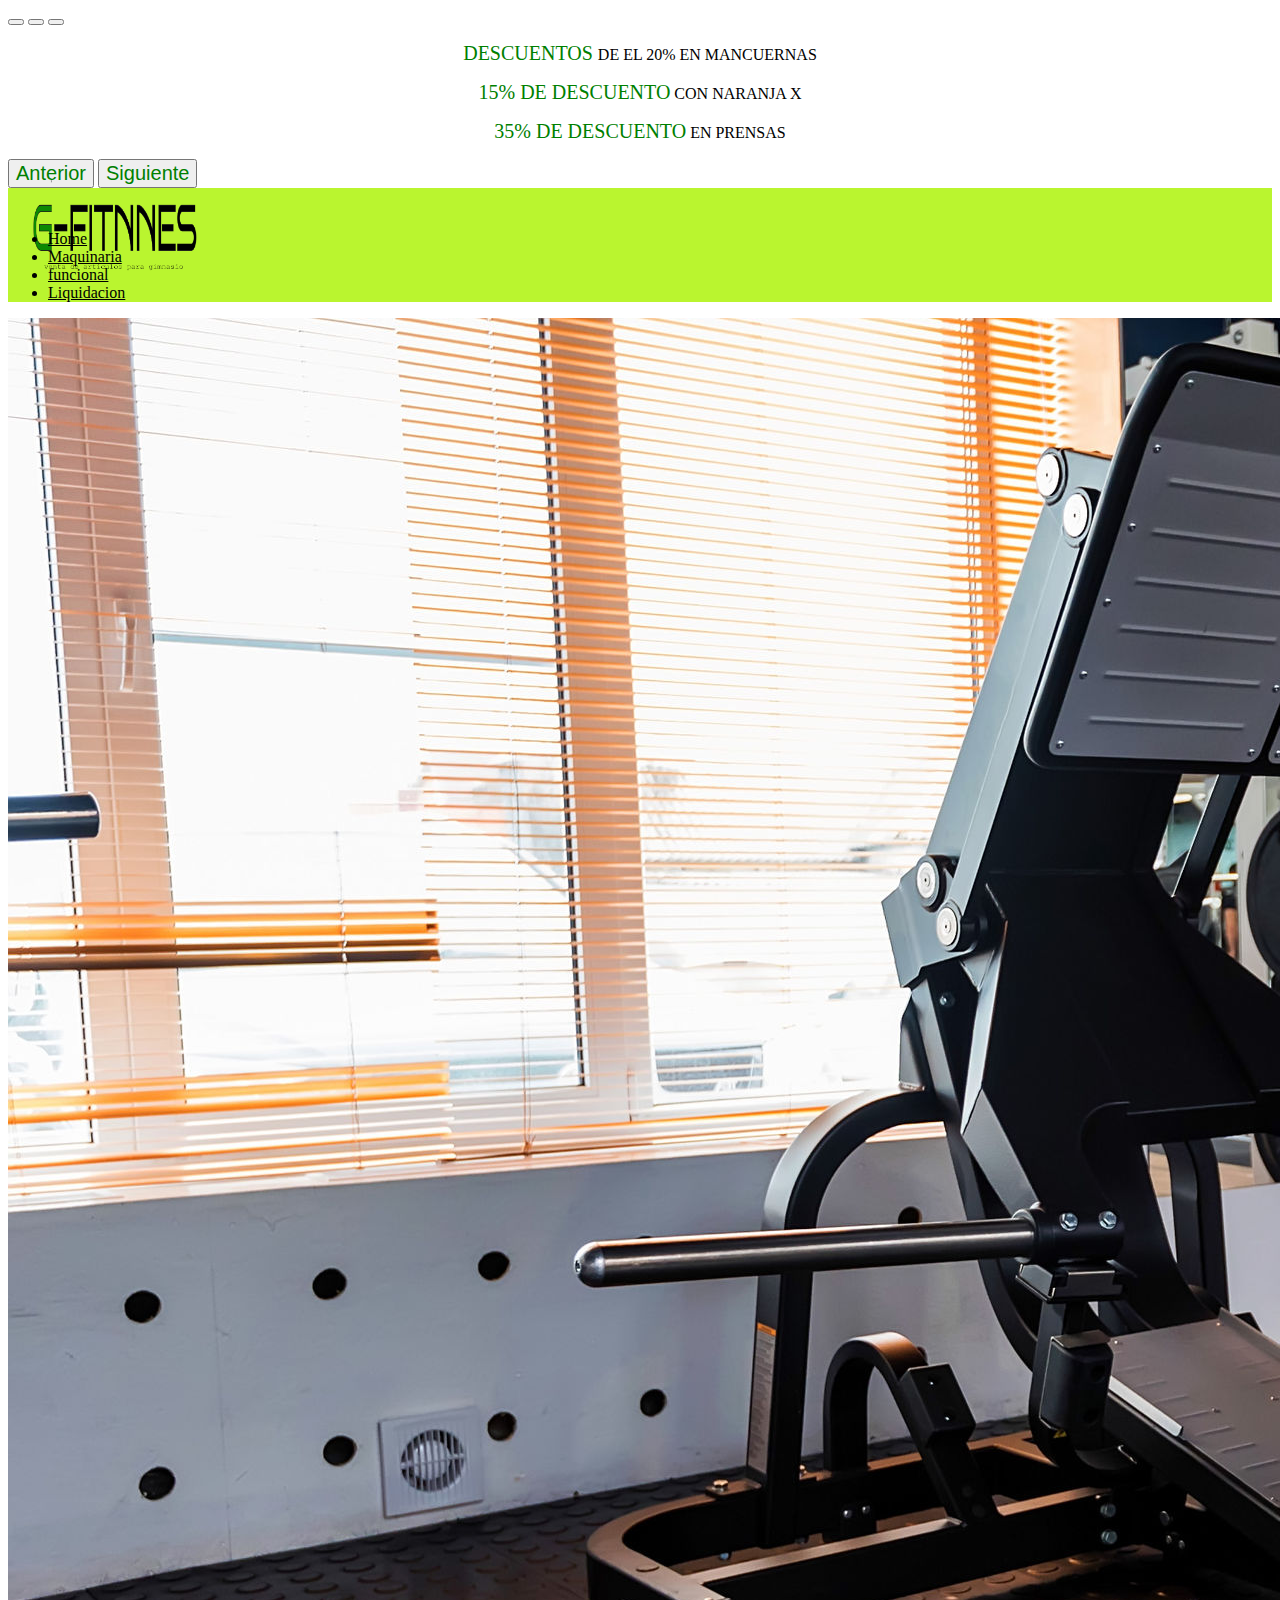
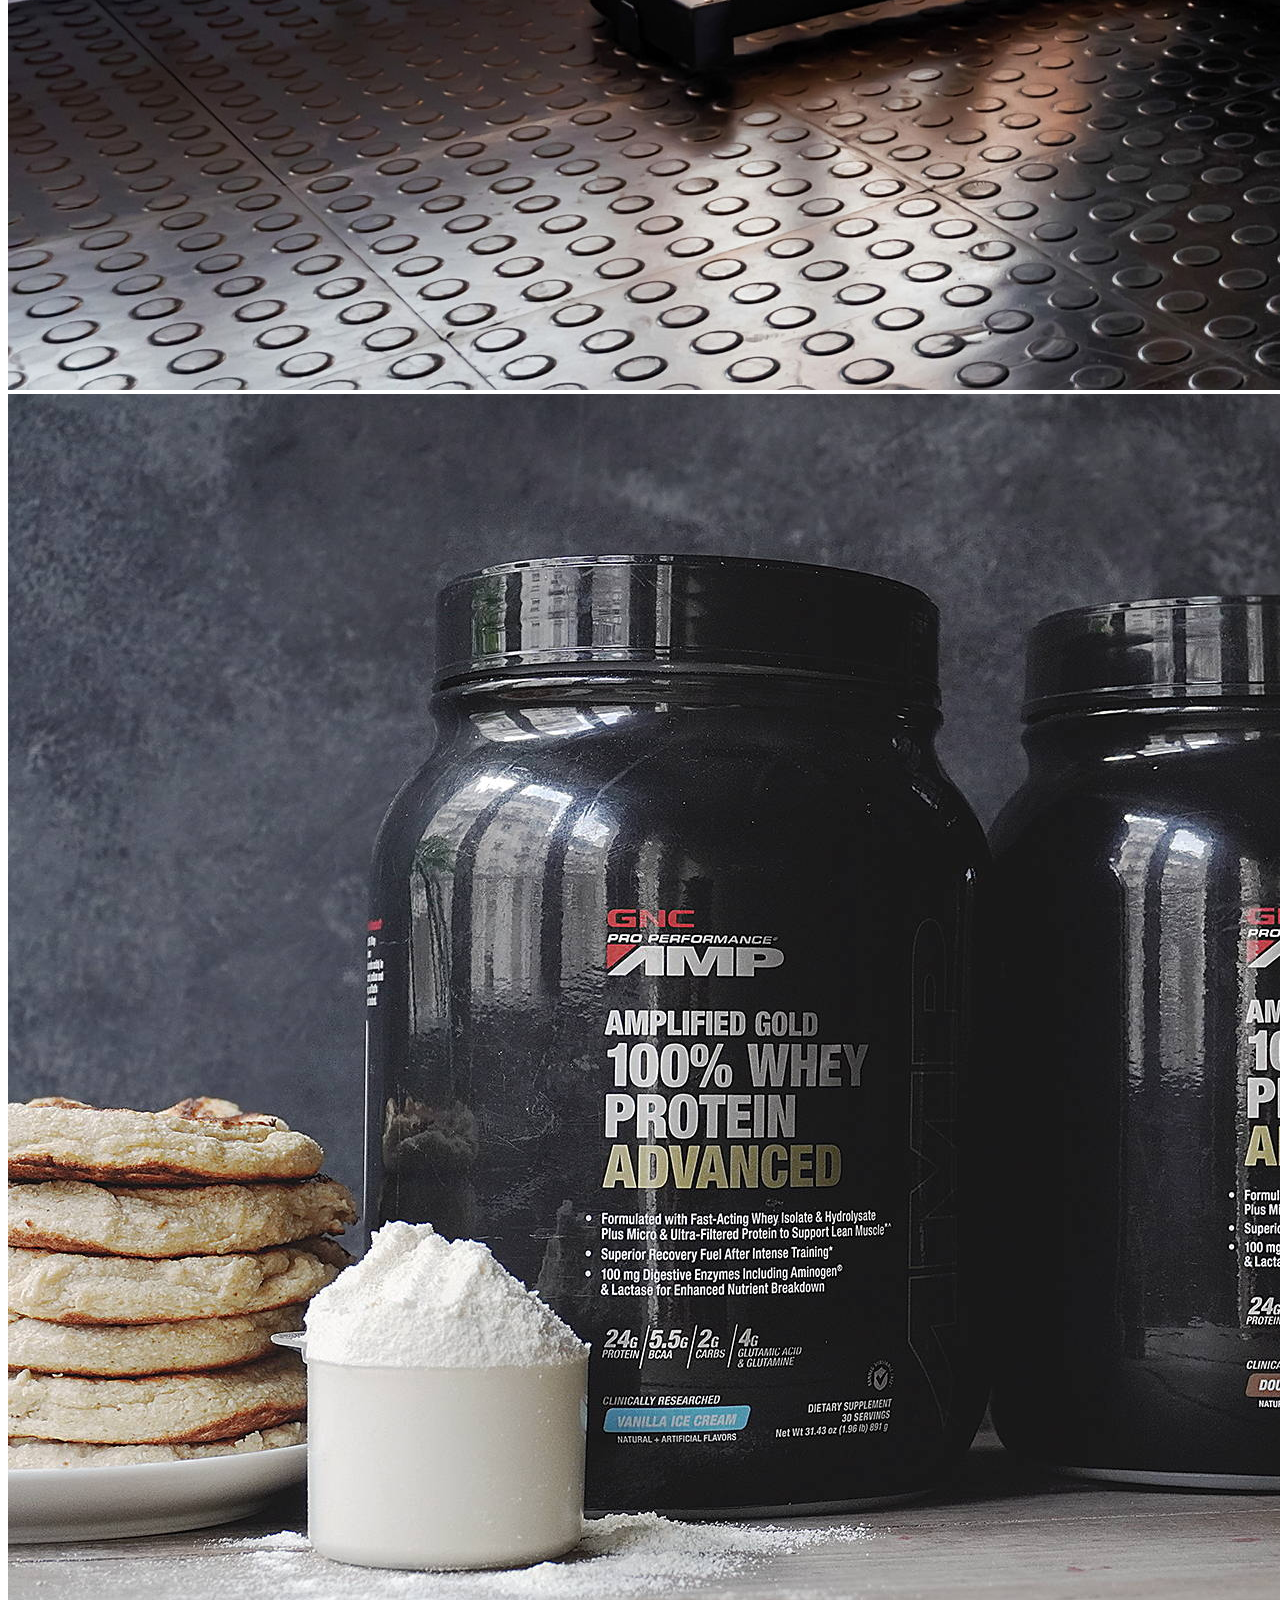
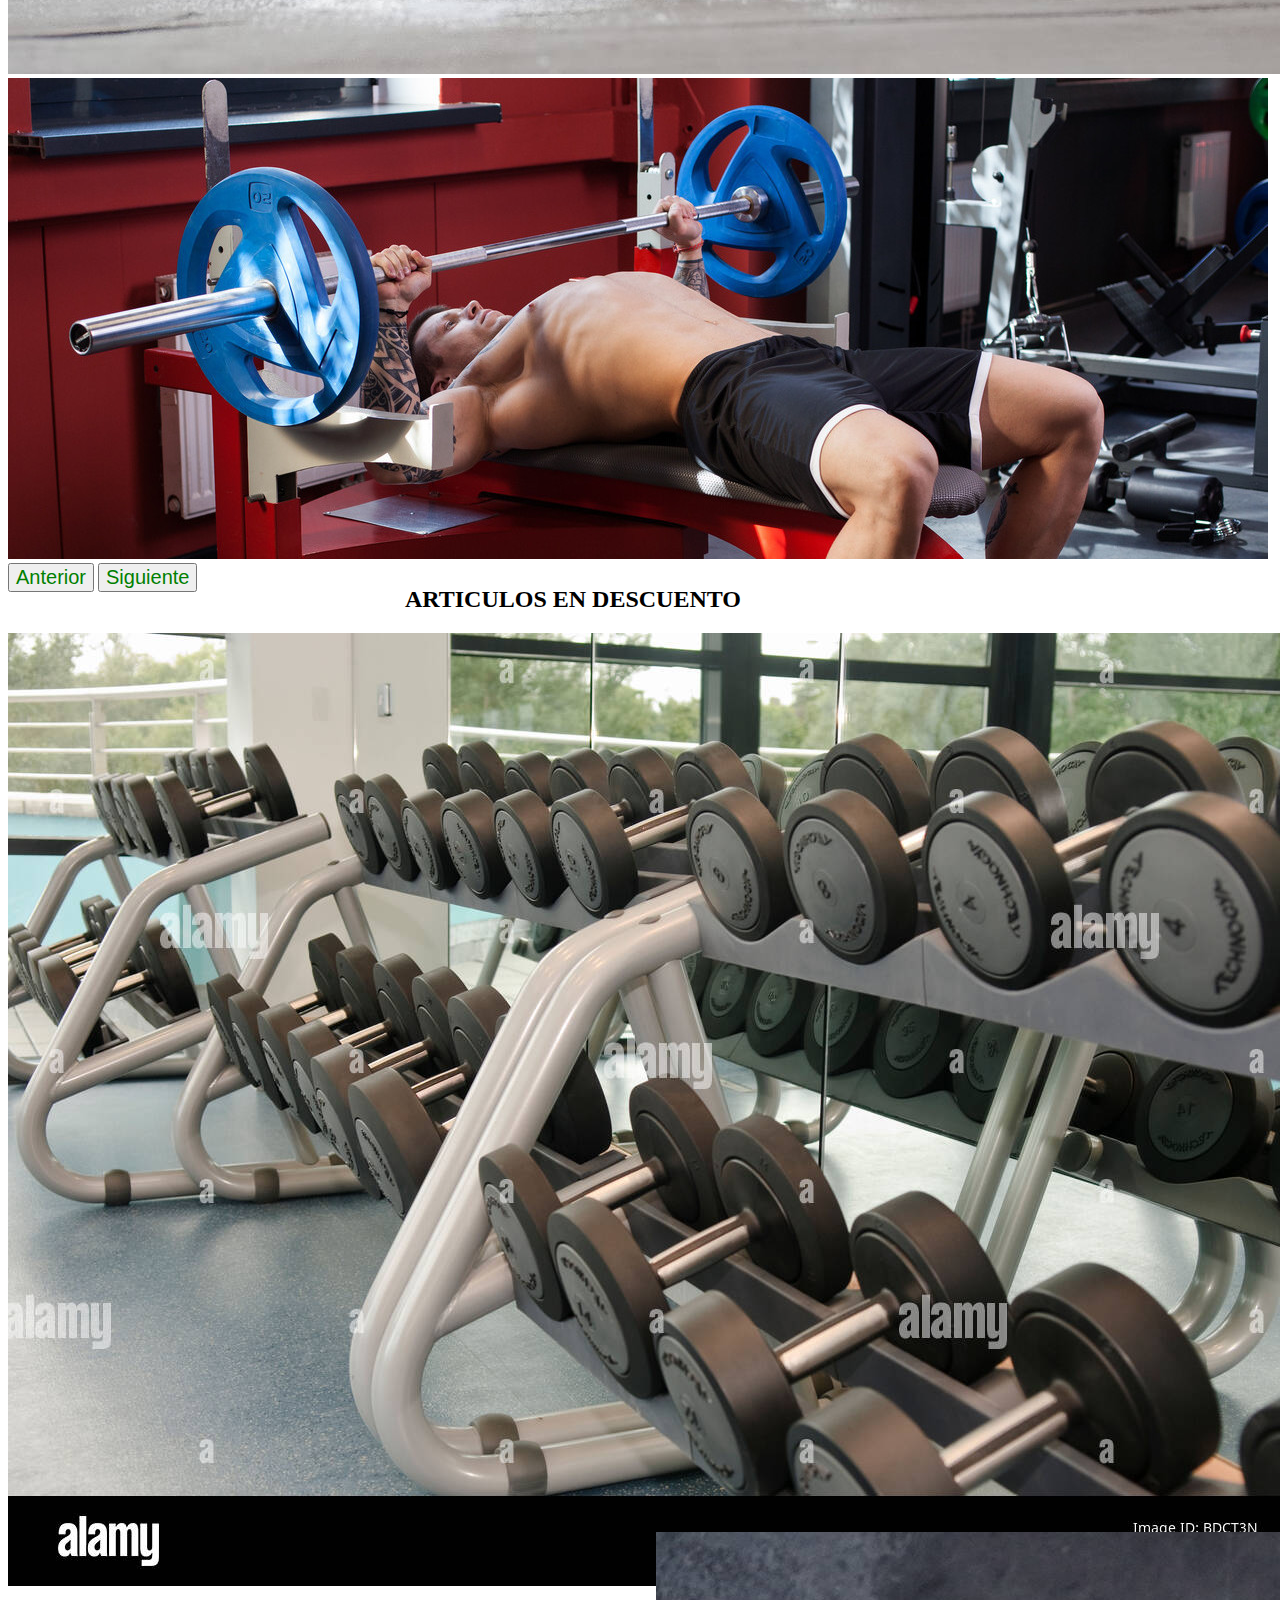
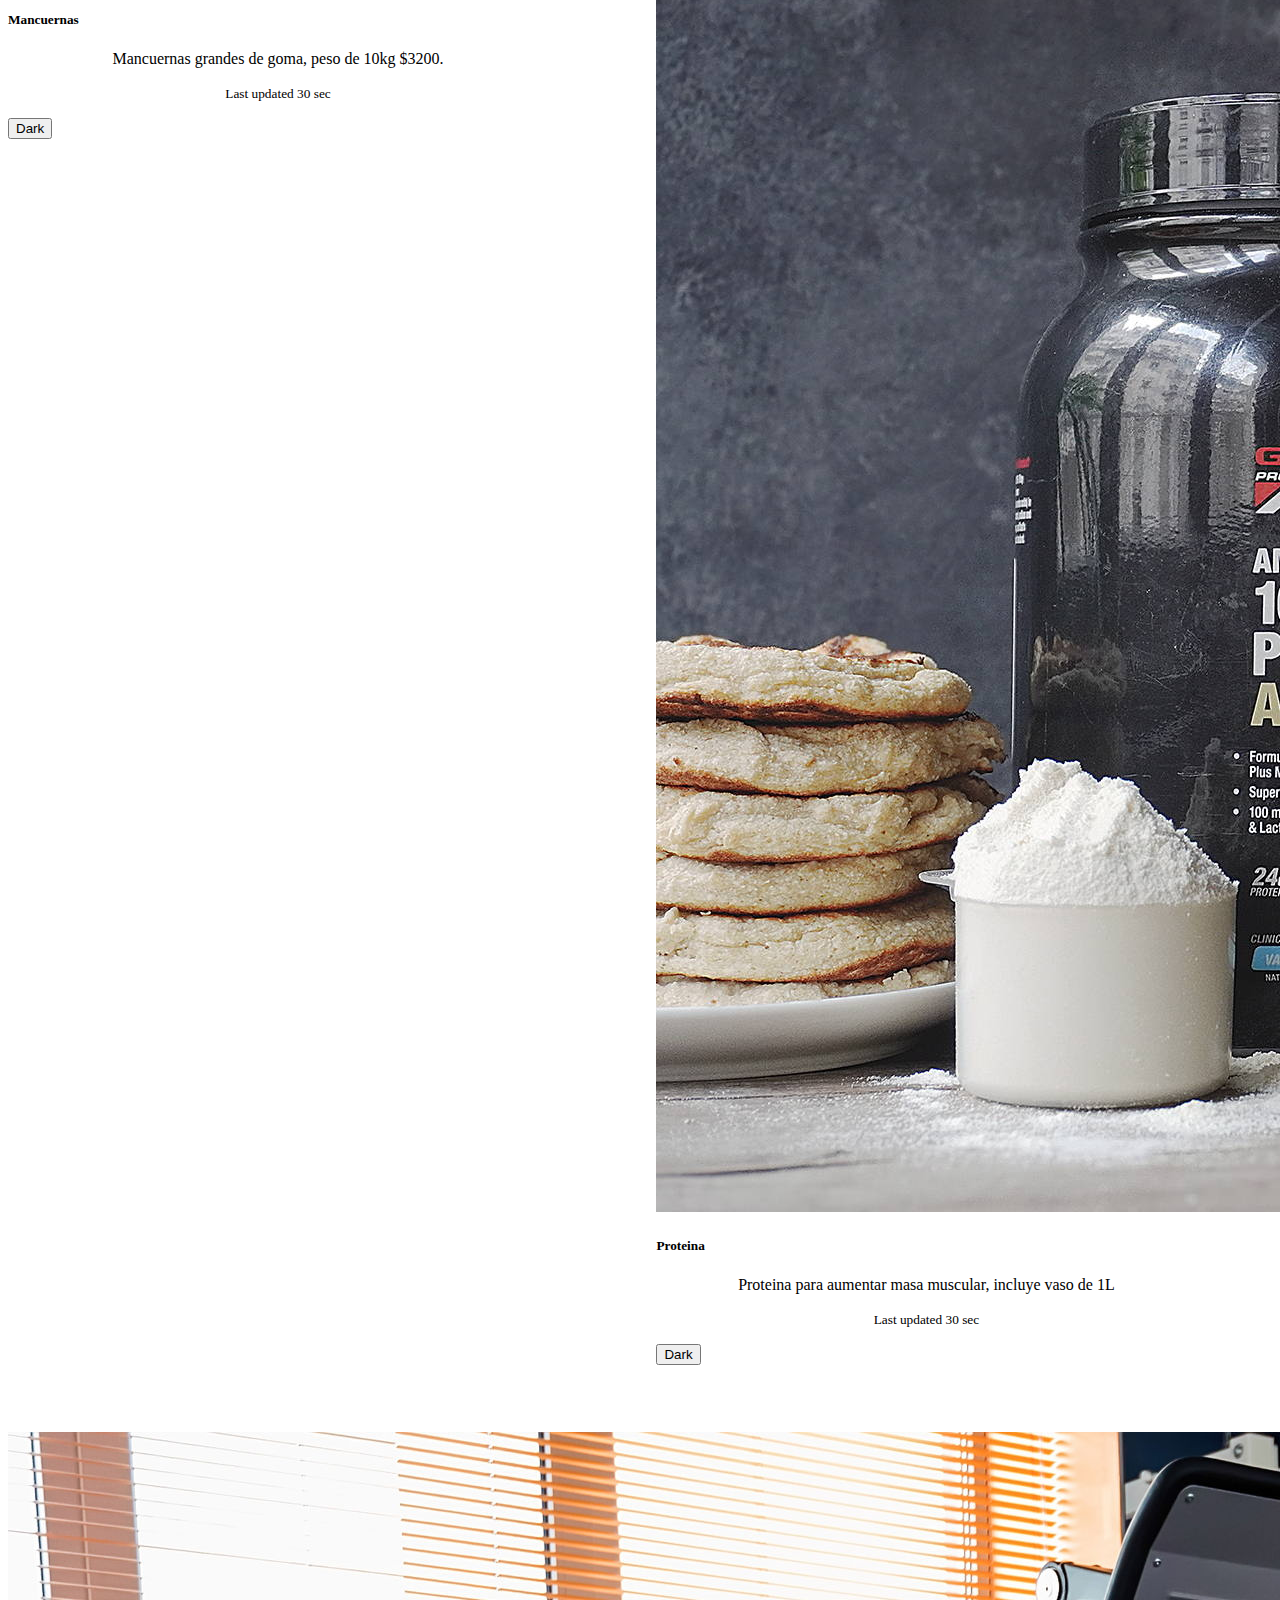
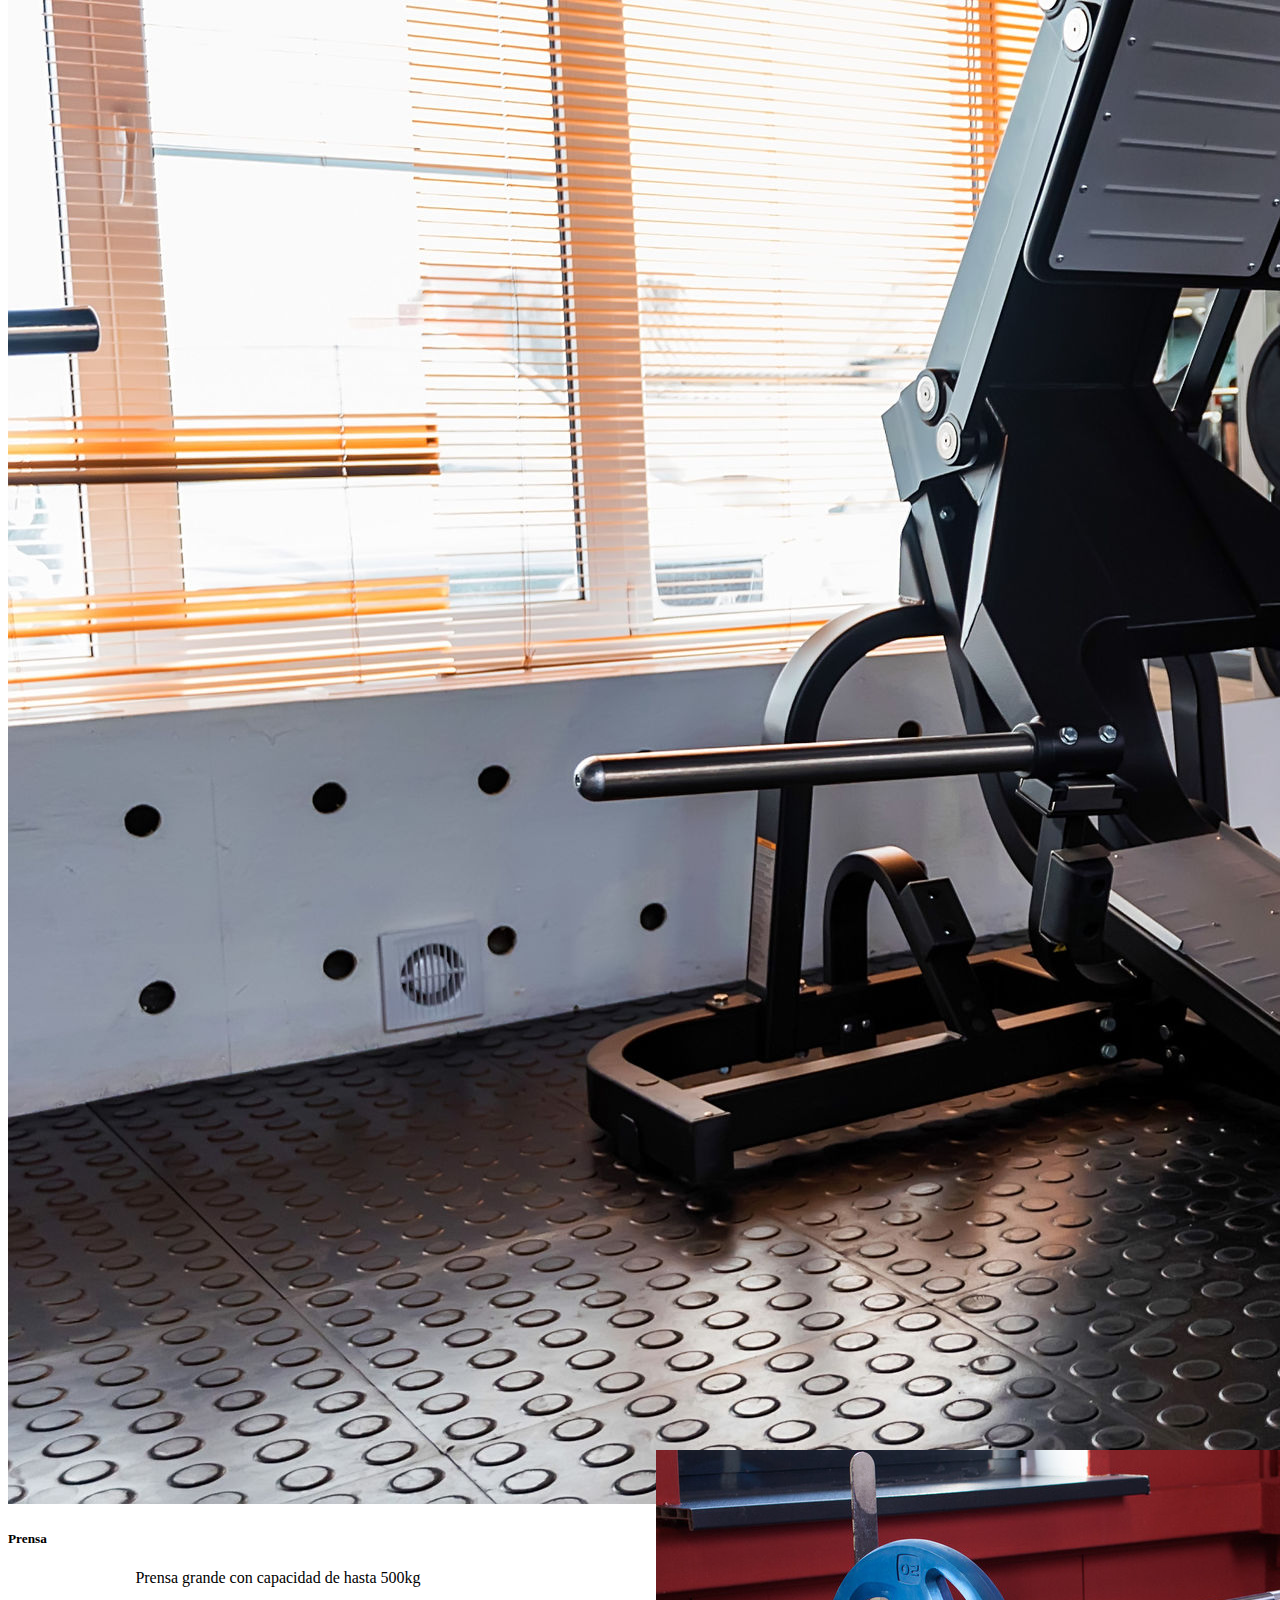
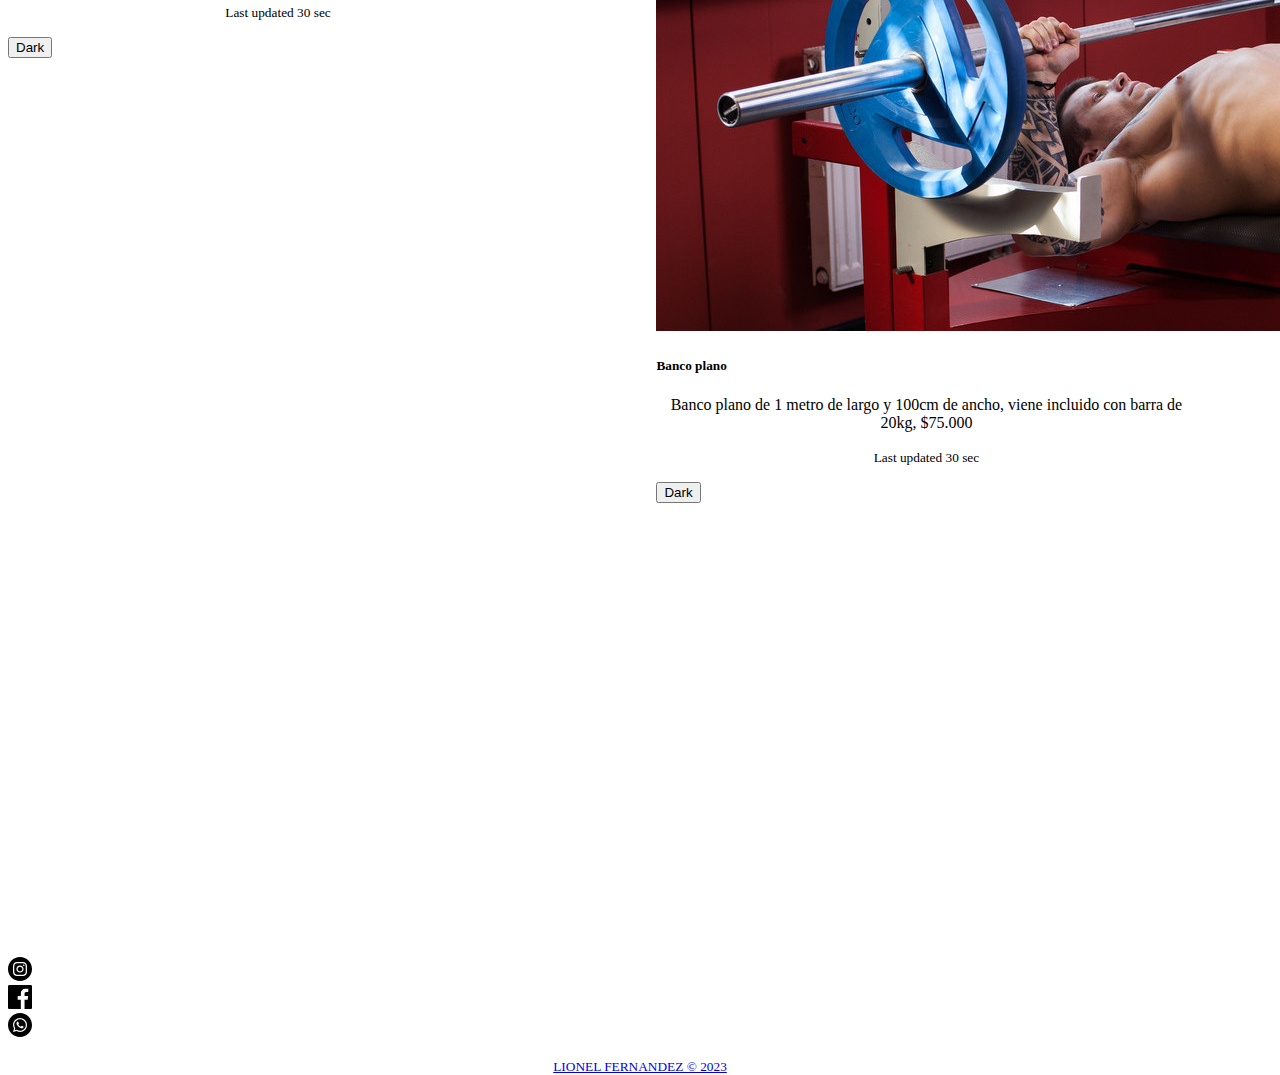
<file: carpeta7/clase6/clase 5-20230503T190252Z-001/clase 5/index.html>
<!DOCTYPE html>
<html lang="en">

<head>
  <meta charset="UTF-8">
  <meta http-equiv="X-UA-Compatible" content="IE=edge">
  <meta name="viewport" content="width=device-width, initial-scale=1.0">
  <title>G-FITNNES</title>
  <link href="https://cdn.jsdelivr.net/npm/bootstrap@5.1.3/dist/css/bootstrap.min.css" rel="stylesheet"
    integrity="sha384-1BmE4kWBq78iYhFldvKuhfTAU6auU8tT94WrHftjDbrCEXSU1oBoqyl2QvZ6jIW3" crossorigin="anonymous">
  <link rel="stylesheet" href="estilos.css">
</head>
 <body>

    

 </body>
<body>
  <!--ETIQUETAS DE TITULO
<h1> hola mundo</h1>
<h2>hola mundo</h2>
<H3>HOLA MUNDO</H3>
<H4>HOLA MUNDO</H4>
-->
<section class="banner">
  <div id="carouselExampleIndicators" class="carousel slide" data-bs-ride="carousel">
    <div class="carousel-indicators">
      <button type="button" data-bs-target="#carouselExampleIndicators" data-bs-slide-to="0" class="active" aria-current="true" aria-label="Slide 1"></button>
      <button type="button" data-bs-target="#carouselExampleIndicators" data-bs-slide-to="1" aria-label="Slide 2"></button>
      <button type="button" data-bs-target="#carouselExampleIndicators" data-bs-slide-to="2" aria-label="Slide 3"></button>
    </div>
    <div class="carousel-inner">
      <div class="carousel-item active">
       <p class="m"><span>DESCUENTOS </span>DE EL 20%  EN MANCUERNAS<img class="" ></p>
      </div>
      <div class="carousel-item">
        <p class=""><span>15% DE DESCUENTO</span> CON NARANJA X</p>
      </div>
      <div class="carousel-item">
        <p class="m"><span>35% DE DESCUENTO</span> EN PRENSAS</p>
      </div>
    </div>
    <button class="carousel-control-prev" type="button" data-bs-target="#carouselExampleIndicators" data-bs-slide="prev">
      <span class="carousel-control-prev-icon" aria-hidden="true"></span>
      <span class="visually-hidden">Anterior</span>
    </button>
    <button class="carousel-control-next" type="button" data-bs-target="#carouselExampleIndicators" data-bs-slide="next">
      <span class="carousel-control-next-icon" aria-hidden="true"></span>
      <span class="visually-hidden">Siguiente</span>
    </button>
  </div>
</section>


  <header class="navegacion">
    <section class="logo">
    <img class="logito" src="imagenes/logo.png">
  </section>
    <ul class="nav justify-content-center">
      <li class="nav-item">
        <a class="nav-link active" aria-current="page" href="#">Home</a>
      </li>
      <li class="nav-item">
        <a class="nav-link" href="maquinaria.html">Maquinaria</a>
      </li>
      <li class="nav-item">
        <a class="nav-link active" href="funcional.html">funcional</a>
        
      </li>
      <li class="nav-item">
        <a class="nav-link active" href="liquidacion.html">Liquidacion</a>
      </li>
    </ul>
  </header>


  



  <section class="banner2">
    <div id="carouselExampleInterval" class="carousel slide" data-bs-ride="carousel">
      <div class="carousel-inner">
        <div class="carousel-item active" data-bs-interval="10000">
          <img class="1" src="imagenes/prensa.jpg" class="d-block w-100" alt="...">
        </div>
        <div class="carousel-item" data-bs-interval="2000">
          <img class="2" src="imagenes/proteina.jpg" class="d-block w-100" alt="...">
        </div>
        <div class="carousel-item">
          <img class="3" src="imagenes/banco plano.jpeg" class="d-block w-100" alt="...">
        </div>
      </div>
      <button class="carousel-control-prev" type="button" data-bs-target="#carouselExampleInterval" data-bs-slide="prev">
        <span class="carousel-control-prev-icon" aria-hidden="true"></span>
        <span class="visually-hidden">Anterior</span>
      </button>
      <button class="carousel-control-next" type="button" data-bs-target="#carouselExampleInterval" data-bs-slide="next">
        <span class="carousel-control-next-icon" aria-hidden="true"></span>
        <span class="visually-hidden">Siguiente</span>
      </button>
    </div>
  <!--Seccion Tarjetas-->
  <section class="tarjetas">
    <h2>ARTICULOS EN DESCUENTO</h2>
    <div class="card mb-3" style="max-width: 540px;">
      <div class="row g-0">
        <div class="col-md-4">
          <img src="imagenes/rack-de-mancuernas-en-un-gimnasio-bdct3n.jpg" class="img-fluid rounded-start" alt="...">
        </div>
        <div class="col-md-8">
          <div class="card-body">
            <h5 class="card-title">Mancuernas</h5>
            <p class="card-text">Mancuernas grandes de goma, peso de 10kg
              $3200.</p>
            <p class="card-text"><small class="text-body-secondary">Last updated 30 sec</small></p>
            <button type="button" class="btn btn-success">Dark</button>
          </div>
        </div>
      </div>
    </div>
    <div class="tarjeta2 card mb-3" style="max-width: 540px;">
      <div class="row g-0">
        <div class="col-md-4">
          <img src="imagenes/proteina.jpg" class="img-fluid rounded-start" alt="...">
        </div>
        <div class="col-md-8">
          <div class="card-body">
            <h5 class="card-title">Proteina</h5>
            <p class="card-text">Proteina para aumentar masa muscular, incluye vaso de 1L </p>
            <p class="card-text"><small class="text-body-secondary">Last updated 30 sec</small></p>
            <button type="button" class="btn btn-success">Dark</button>
          </div>
        </div>
      </div>
    </div>
    <div class="tarjeta3 card mb-3" style="max-width: 540px;">
      <div class="row g-0">
        <div class="col-md-4">
          <img src="imagenes/prensa.jpg" class="img-fluid rounded-start" alt="...">
        </div>
        <div class="col-md-8">
          <div class="card-body">
            <h5 class="card-title">Prensa </h5>
            <p class="card-text">Prensa grande con capacidad de hasta 500kg </p>
            <p class="card-text"><small class="text-body-secondary">Last updated 30 sec</small></p>
            <button type="button" class="btn btn-success">Dark</button>
          </div>
        </div>
      </div>
    </div>
    <div class="tarjeta4 card mb-3" style="max-width: 540px;">
      <div class="row g-0">
        <div class="col-md-4">
          <img src="imagenes/banco plano.jpeg" class="img-fluid rounded-start" alt="...">
        </div>
        <div class="col-md-8">
          <div class="card-body">
            <h5 class="card-title">Banco plano </h5>
            <p class="card-text">Banco plano de 1 metro de largo y 100cm de ancho, viene incluido con barra de 20kg, $75.000</p>
            <p class="card-text"><small class="text-body-secondary">Last updated 30 sec</small></p>
            <button type="button" class="btn btn-success">Dark</button>
           
          </div>
        </div>
      </div>
    </div>

  </section>




  <section class="mapa"><iframe class="mapita"
      src="https://www.google.com/maps/embed?pb=!1m18!1m12!1m3!1d123390.29573420524!2d-67.73109541588383!3d-53.73709671734778!2m3!1f0!2f0!3f0!3m2!1i1024!2i768!4f13.1!3m3!1m2!1s0xbc4b165cdd4a2733%3A0x881a6df70b31f459!2sAv.%20San%20Mart%C3%ADn%2C%20R%C3%ADo%20Grande%2C%20Tierra%20del%20Fuego!5e0!3m2!1ses!2sar!4v1682541997930!5m2!1ses!2sar"
      width="600" height="450" style="border:0;" allowfullscreen="" loading="lazy"
      referrerpolicy="no-referrer-when-downgrade"></iframe></section>

<footer>
  <div class="redes">
    <a href="https://www.instagram.com/"><img class="instagram" src="imagenes/instagram.svg">
  </div>
  <div class="redes">
    <a href="https://www.facebook.com"><img class="facebook" src="imagenes/iconmonstr-facebook-6.svg">
  </div>
  <div class="redes">
    <a href="https://www.whatsapp.com/"><img class="whatsapp" src="imagenes/iconmonstr-whatsapp-4.svg">
  </div>
<p><small>LIONEL FERNANDEZ © 2023 </small></p>
</footer>



  <script src="https://cdn.jsdelivr.net/npm/@popperjs/core@2.11.7/dist/umd/popper.min.js"
    integrity="sha384-zYPOMqeu1DAVkHiLqWBUTcbYfZ8osu1Nd6Z89ify25QV9guujx43ITvfi12/QExE"
    crossorigin="anonymous"></script>
  <script src="https://cdn.jsdelivr.net/npm/bootstrap@5.3.0-alpha3/dist/js/bootstrap.min.js"
    integrity="sha384-Y4oOpwW3duJdCWv5ly8SCFYWqFDsfob/3GkgExXKV4idmbt98QcxXYs9UoXAB7BZ"
    crossorigin="anonymous"></script>


     
    
</body>

</html>
</file>
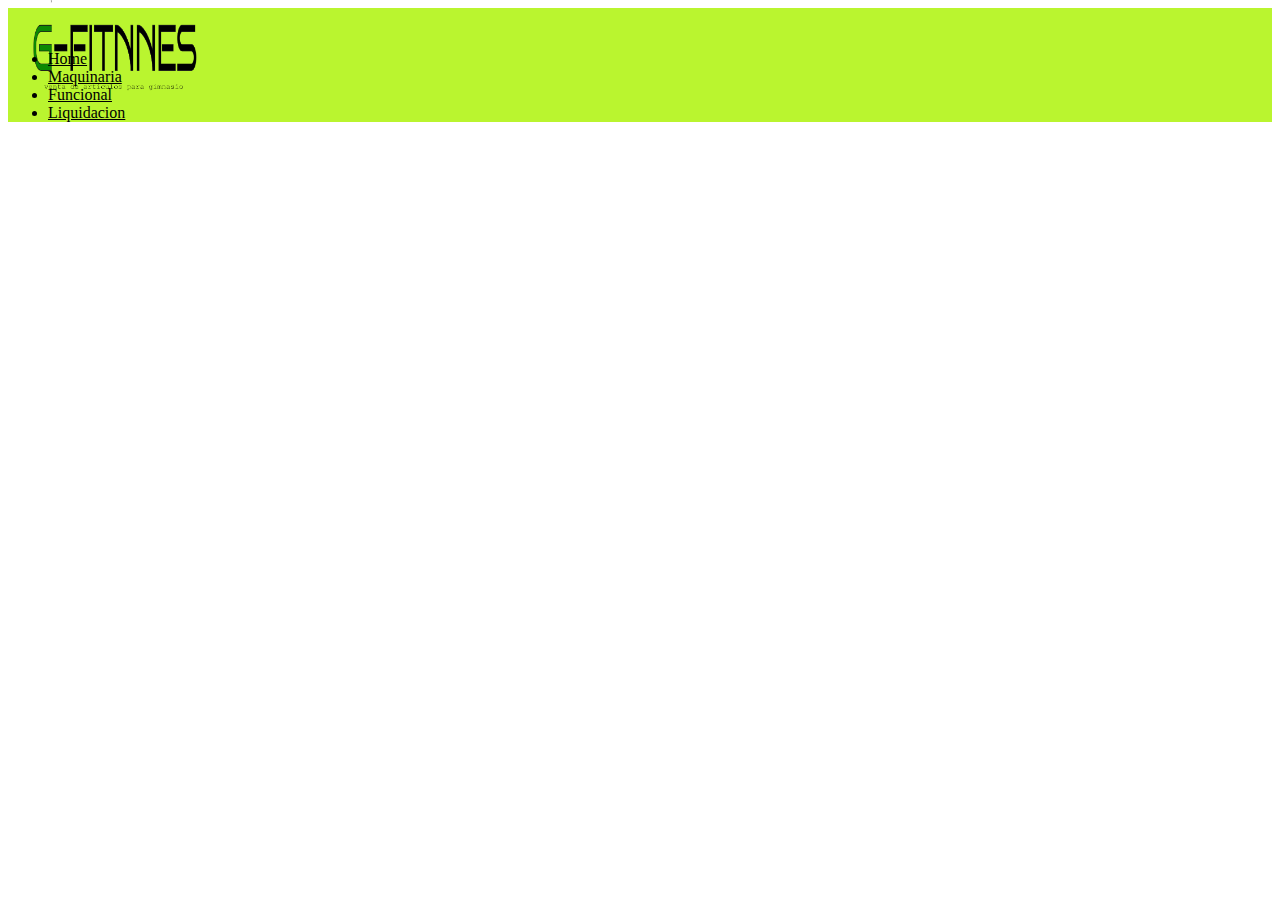
<file: carpeta7/clase6/clase 5-20230503T190252Z-001/clase 5/funcional.html>
<!DOCTYPE html>
<html lang="en">

<head>
    <meta charset="UTF-8">
    <meta http-equiv="X-UA-Compatible" content="IE=edge">
    <meta name="viewport" content="width=device-width, initial-scale=1.0">
    <title>Nuestro Trabajo</title>
    <link rel="stylesheet" href="estilos.css">
    <link href="https://cdn.jsdelivr.net/npm/bootstrap@5.1.3/dist/css/bootstrap.min.css" rel="stylesheet"
        integrity="sha384-1BmE4kWBq78iYhFldvKuhfTAU6auU8tT94WrHftjDbrCEXSU1oBoqyl2QvZ6jIW3" crossorigin="anonymous">
</head>

<body>

    <header class="navegacion">
        <section class="logo">
            <img class="logito" src="imagenes/logo.png">
          </section>
        <ul class="nav justify-content-center">
            <li class="nav-item">
                <a class="nav-link active" aria-current="page" href="index.html">Home</a>
            </li>
            <li class="nav-item">
                <a class="nav-link" href="maquinaria.html">Maquinaria</a>
            </li>
            <li class="nav-item">
                <a class="nav-link active" href="funcional.html">Funcional</a>
            </li>
            <li class="nav-item">
                <a class="nav-link active" href="liquidacion.html">Liquidacion</a>
            </li>
        </ul>

</body>

<body>
   
    






</body>



</html>
</file>
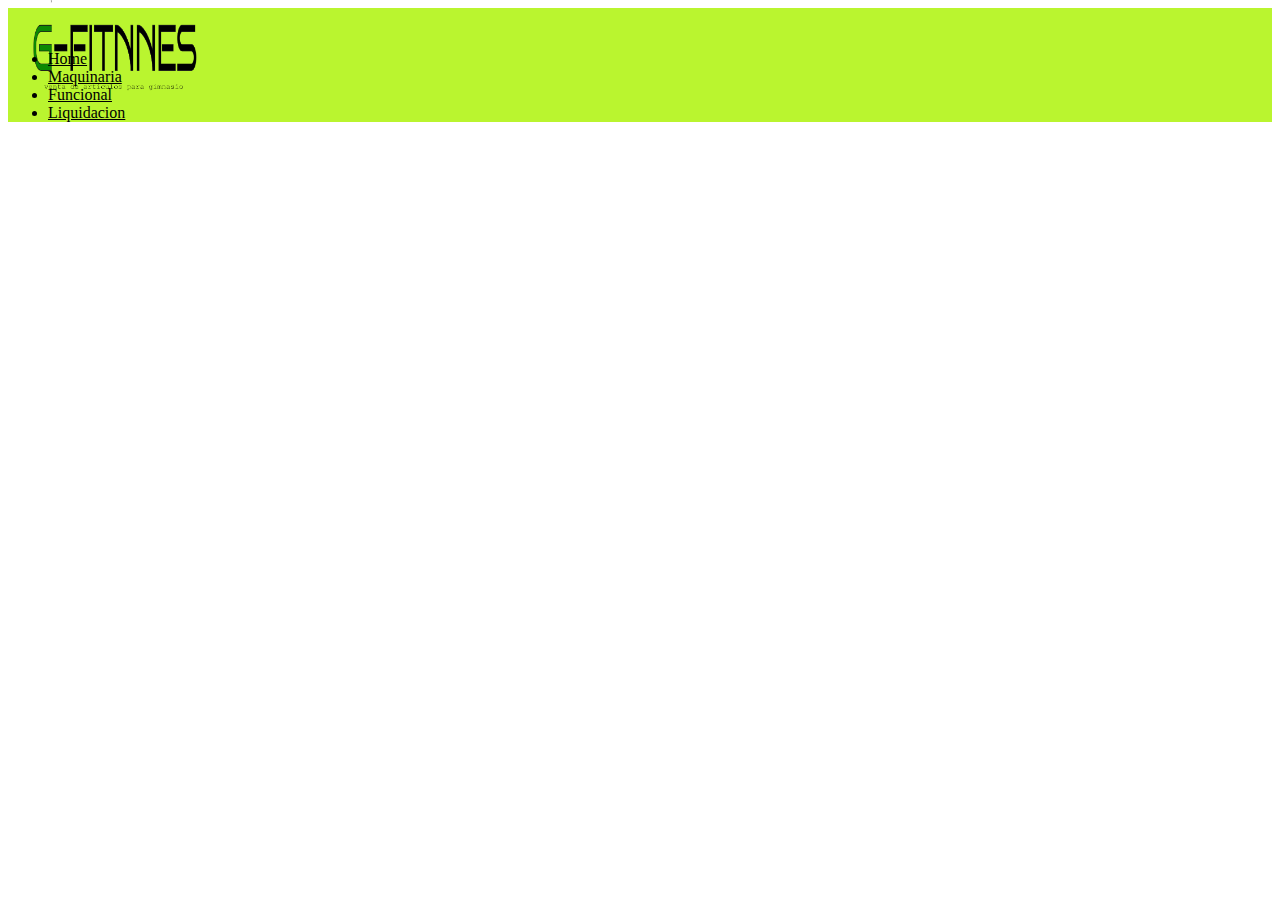
<file: carpeta7/clase6/clase 5-20230503T190252Z-001/clase 5/liquidacion.html>
<!DOCTYPE html>
<html lang="en">

<head>
    <meta charset="UTF-8">
    <meta http-equiv="X-UA-Compatible" content="IE=edge">
    <meta name="viewport" content="width=device-width, initial-scale=1.0">
    <title>Nuestro Trabajo</title>
    <link rel="stylesheet" href="estilos.css">
    <link href="https://cdn.jsdelivr.net/npm/bootstrap@5.1.3/dist/css/bootstrap.min.css" rel="stylesheet"
        integrity="sha384-1BmE4kWBq78iYhFldvKuhfTAU6auU8tT94WrHftjDbrCEXSU1oBoqyl2QvZ6jIW3" crossorigin="anonymous">
</head>

<body>

    <header class="navegacion">
        <section class="logo">
            <img class="logito" src="imagenes/logo.png">
          </section>
        <ul class="nav justify-content-center">
            <li class="nav-item">
                <a class="nav-link active" aria-current="page" href="index.html">Home</a>
            </li>
            <li class="nav-item">
                <a class="nav-link" href="maquinaria.html">Maquinaria</a>
            </li>
            <li class="nav-item">
                <a class="nav-link active" href="funcional.html">Funcional</a>
            </li>
            <li class="nav-item">
                <a class="nav-link active" href="liquidacion.html">Liquidacion</a>
            </li>
        </ul>










</body>

</html>
</file>
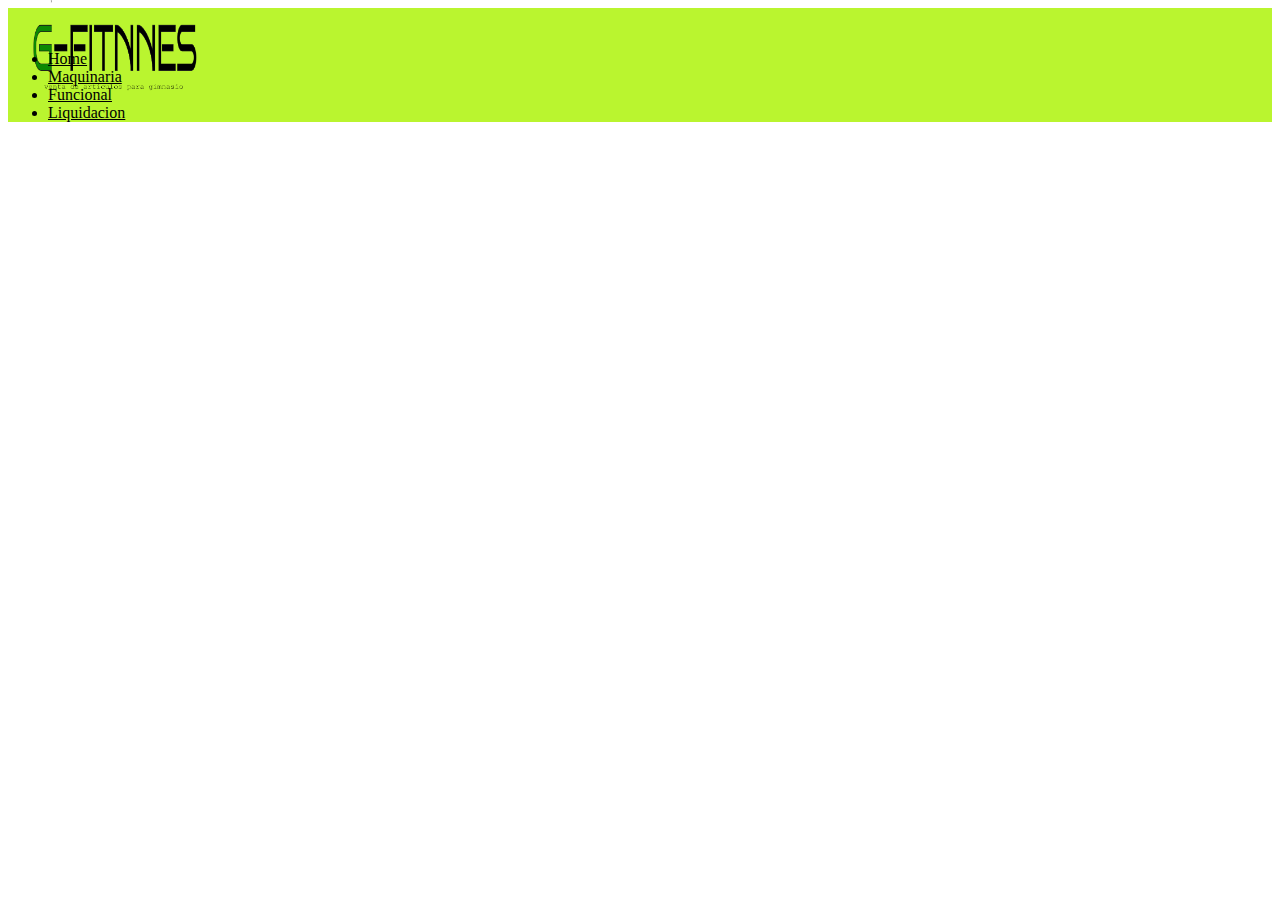
<file: carpeta7/clase6/clase 5-20230503T190252Z-001/clase 5/maquinaria.html>
<!DOCTYPE html>
<html lang="en">

<head>
    <meta charset="UTF-8">
    <meta http-equiv="X-UA-Compatible" content="IE=edge">
    <meta name="viewport" content="width=device-width, initial-scale=1.0">
    <title>Maquinaria</title>
    <link rel="stylesheet" href="estilos.css">
    <link href="https://cdn.jsdelivr.net/npm/bootstrap@5.1.3/dist/css/bootstrap.min.css" rel="stylesheet"
        integrity="sha384-1BmE4kWBq78iYhFldvKuhfTAU6auU8tT94WrHftjDbrCEXSU1oBoqyl2QvZ6jIW3" crossorigin="anonymous">
</head>

<body>

    <header class="navegacion">
        <section class="logo">
            <img class="logito" src="imagenes/logo.png">
          </section>
        <ul class="nav justify-content-center">
            <li class="nav-item">
                <a class="nav-link active" aria-current="page" href="index.html">Home</a>
            </li>
            <li class="nav-item">
                <a class="nav-link" href="maquinaria.html">Maquinaria</a>
            </li>
            <li class="nav-item">
                <a class="nav-link active" href="funcional.html">Funcional</a>
            </li>
            <li class="nav-item">
                <a class="nav-link active" href="liquidacion.html">Liquidacion</a>
            </li>
        </ul>
</body>
     
 


 






</html>
</file>
<file: carpeta7/clase6/clase 5-20230503T190252Z-001/clase 5/estilos.css>
header{
    background-color: #BAF52F;
}
.nav .nav-item .nav-link{
    color: black;
}.img1{
    height: 600px;
}
.img2{
    height: 600px;
}
.img3{
    height: 600px;
}
.tarjeta2{
    margin-left: 51.3%;
    margin-top: -16.4%;
}
h2{
    margin-left: 31.4%;
    margin-top: -0.5%;
}
.tarjeta3{
    margin-top: 5.3%;
}
.tarjeta4{
    margin-left: 51.3%;
    margin-top: -16.4%;
}
.logito{
    width:15% ;
    margin-left:24.5%;
    margin-top:-3.5%;
    
}
.mapita{
    margin-left: 7.4%;
}

.nav .nav-item .nav-link:hover{
  color: green;  
}

.logito{
    margin-left: 12px;
    margin-top: 20px;
    margin-top: -3%;
    width: 190px;
}
.nav{
    margin-top: -9%;
}

p {
    text-align: center ;
}
.banner2{
    height:50px;
}
span{
   color: green;
   font-size: 20px; 
   
}
</file>
